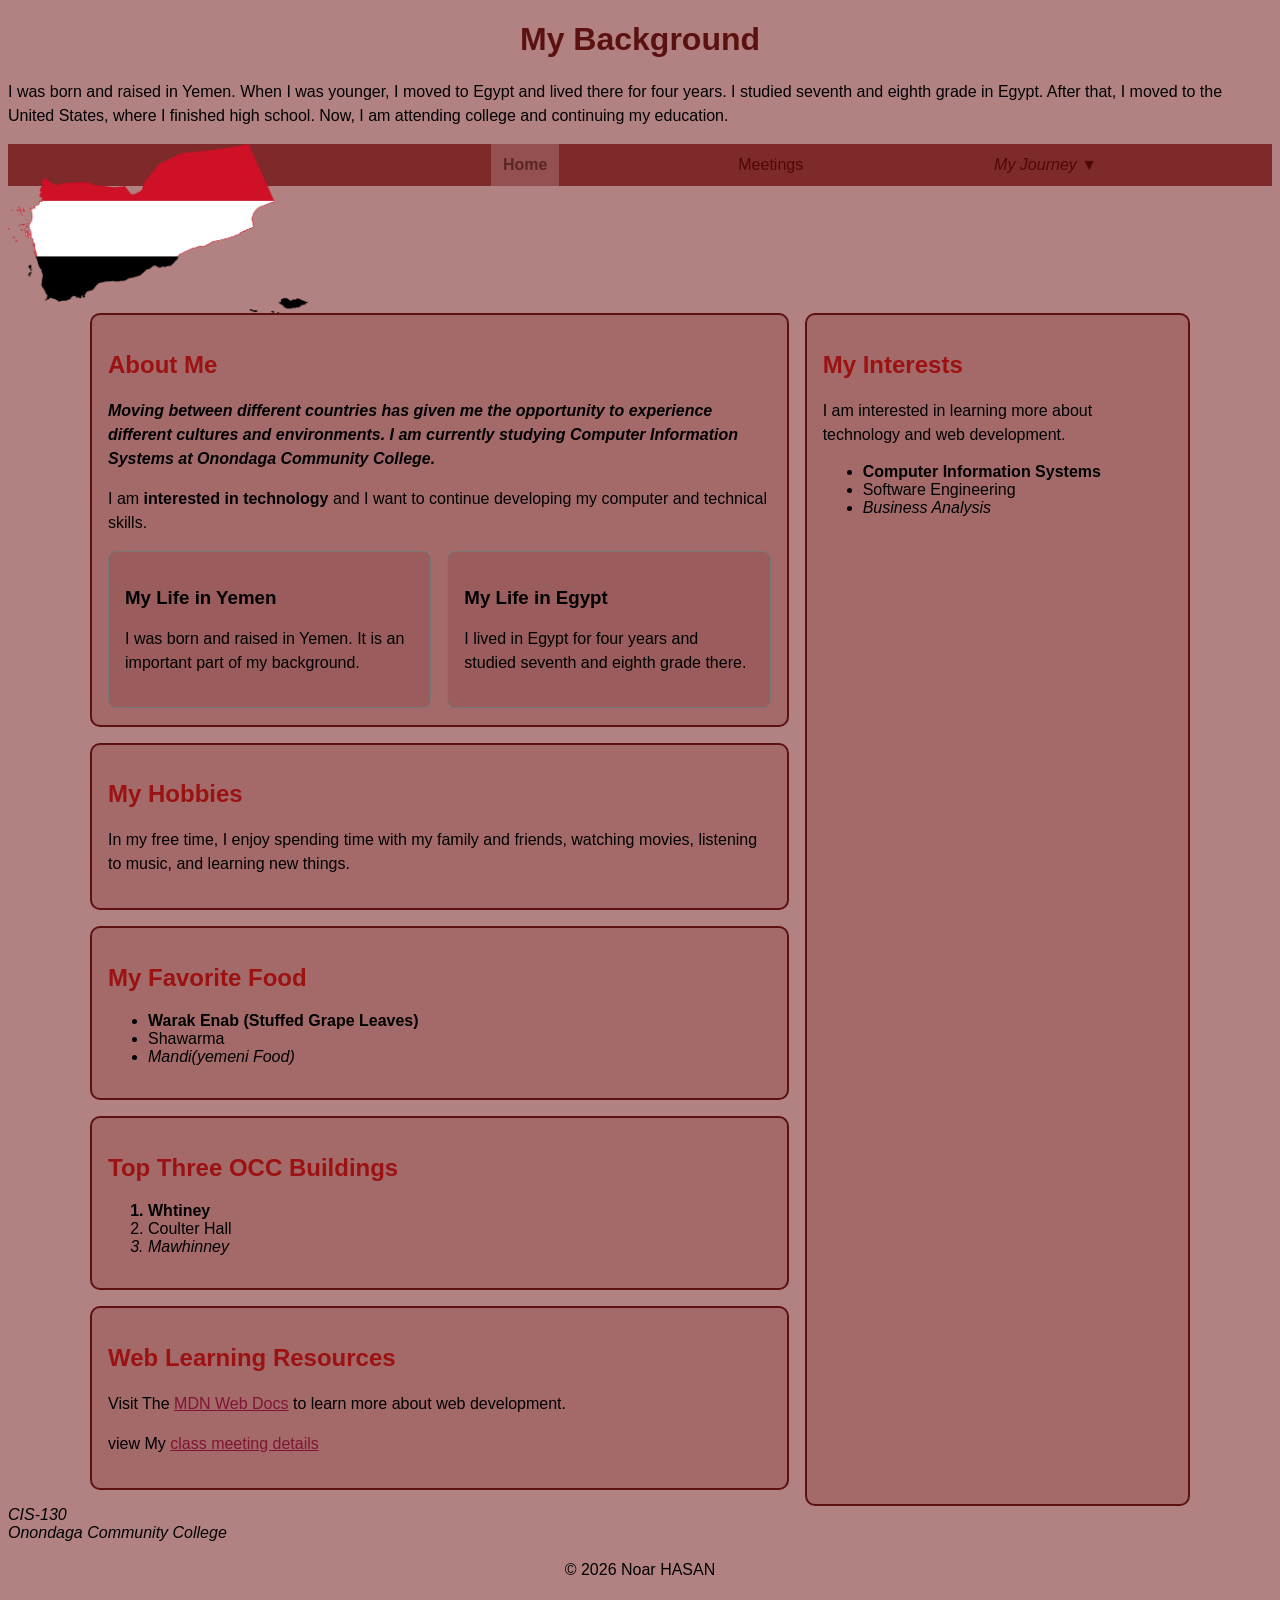
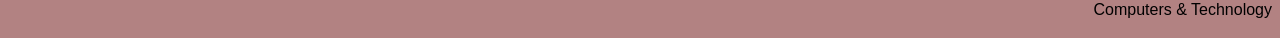
<file: lab 7/index.html>
<!DOCTYPE html>
<html lang="en">
<head>
    <meta charset="UTF-8">
    <meta name="viewport" content="width=device-width, initial-scale=1.0">
    <title>My Background</title>
    <link rel="stylesheet" href="styles/main.css">
</head>
<body>
    <header>
        <h1>My Background</h1>
    </header>
    <p>I was born and raised in Yemen. When I was younger, I moved to Egypt
            and lived there for four years. I studied seventh and eighth grade
            in Egypt. After that, I moved to the United States, where I finished
            high school. Now, I am attending college and continuing my education.
        </p>
       <img src="images/Yemen.png" 
     alt="A map and flag of Yemen"
     width="300" height="200">
     <nav class="navbar" aria-label="Main navigation">
    <ul class="menu">
        <li>
            <a href="index.html" class="current" aria-current="page">Home</a>
        </li>

        <li>
            <a href="meetings.html">Meetings</a>
        </li>

        <li class="has-submenu">
            <a href="My-journey/My%20story.html">My Journey &#9660;</a>

            <ul class="submenu">
                <li>
                    <a href="My-journey/Education.html">Education</a>
                </li>
                <li>
                    <a href="My-journey/My%20story.html">My Story</a>
                </li>
            </ul>
        </li>
    </ul>
</nav>
        <main class="page-layout">
            <div class="main-content">
            <section class="content-box">
                <h2>About Me</h2>
                <p class="important">
                Moving between different countries has given me the opportunity
                to experience different cultures and environments. I am currently
                studying Computer Information Systems at Onondaga Community College. 
                </p>
                <p> I am <strong>interested in technology</strong> and I want to
                continue developing my computer and technical skills.</p>
                <div class="card-panel">
    <div class="card-list">
        <article class="card">
            <h3>My Life in Yemen</h3>
            <p>I was born and raised in Yemen. It is an important part of my background.</p>
        </article>
    <article class="card">
        <h3>My Life in Egypt</h3>
        <p>I lived in Egypt for four years and studied seventh and eighth grade there.</p>
    </article>
</div>
</div>
            </section>
            <section class="content-box">
                <h2>My Hobbies</h2>
                <p>
                    In my free time, I enjoy spending time with my family and friends,
                    watching movies, listening to music, and learning new things.
                </p>
            </section>
            <section class="content-box">
                <h2>My Favorite Food</h2>
                <ul>
                    <li> Warak Enab (Stuffed Grape Leaves)</li>
                    <li>Shawarma</li>
                    <li>Mandi(yemeni Food)</li>
                </ul>
            </section>
            <section class="content-box">
                <h2>Top Three OCC Buildings</h2>
                <ol>
                    <li>Whtiney</li>
                    <li>Coulter Hall</li>
                    <li>Mawhinney</li>
                </ol>
            </section>
            <section class="content-box">
                <h2>Web Learning Resources</h2>
                <p>
                    Visit The
                   <a href="https://developer.mozilla.org">
                    MDN Web Docs</a>
                to learn more about web development.
                </p>
                <p>
                    view My
                    <a href="meetings.html">class meeting details</a> 
                </p>
            </section>
            </div>
            <aside class="sidebar">
               <h2>My Interests</h2>
               <p>I am interested in learning more about technology and web development.</p>
               <ul>
                  <li>Computer Information Systems</li>
                  <li>Software Engineering</li>
                  <li>Business Analysis</li>
              </ul>
            </aside>
        </main>
        <address>
            CIS-130<br>
            Onondaga Community College
        </address>
        <footer>
            <p id="copyright">&copy; 2026 Noar HASAN</P>
            <p>Computers &amp; Technology</p>
        </footer>
</body>
</html>
</file>
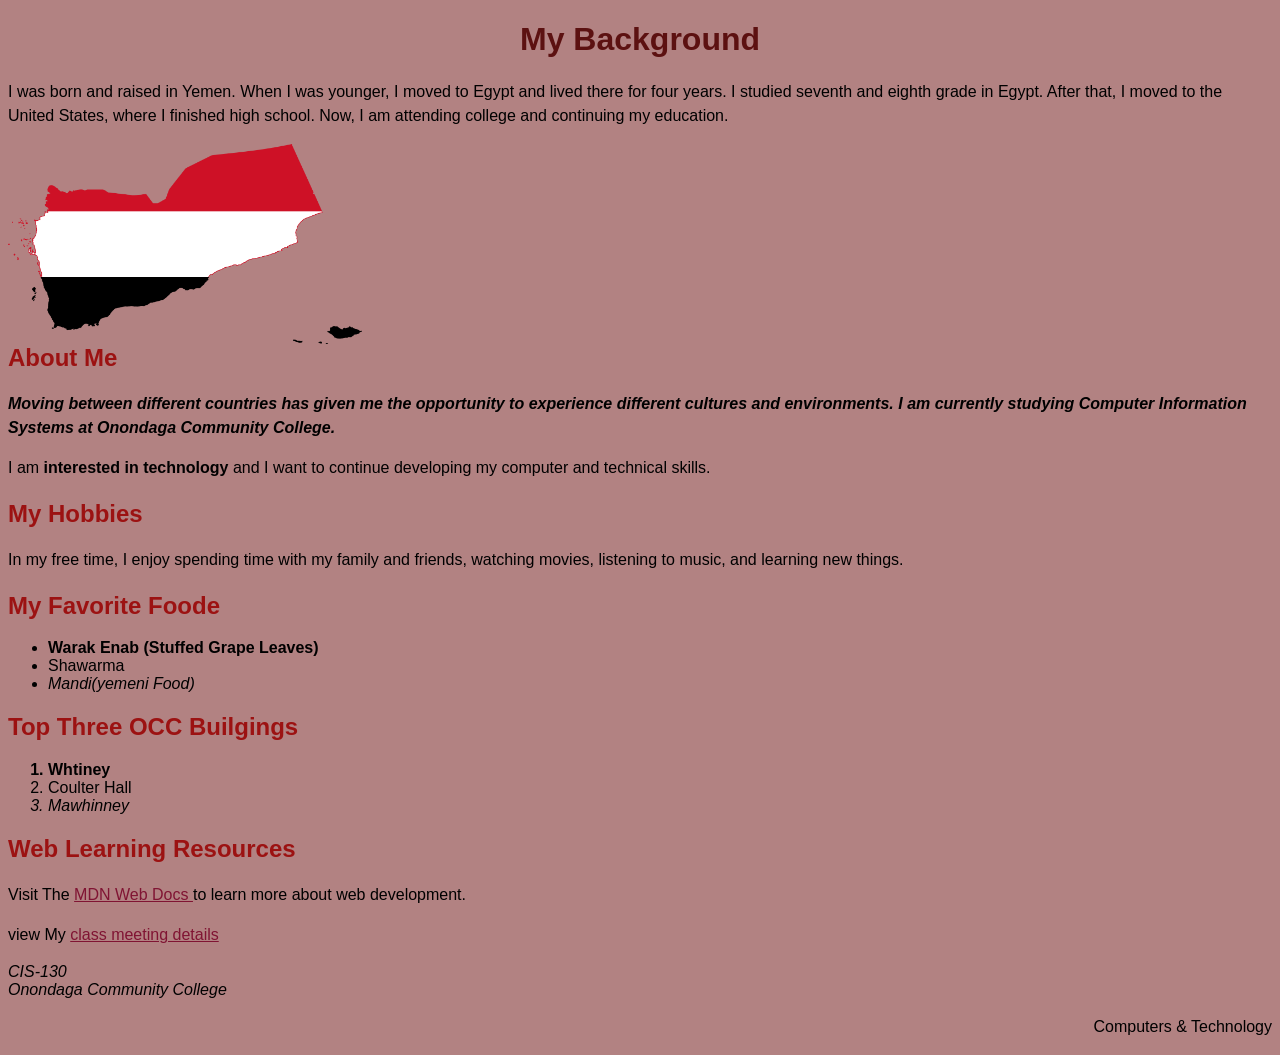
<file: lab2/index.html>
<!DOCTYPE html>
<html lang="en">
<head>
    <meta charset="UTF-8">
    <meta name="viewport" content="width=device-width, initial-scale=1.0">
    <title>My Background</title>
    <link rel="stylesheet" href="styles/main.css">
</head>
<body>
    <header>
        <h1>My Background</h1>
    </header>
    <p>I was born and raised in Yemen. When I was younger, I moved to Egypt
            and lived there for four years. I studied seventh and eighth grade
            in Egypt. After that, I moved to the United States, where I finished
            high school. Now, I am attending college and continuing my education.
        </p>
        <img src="images/Yemen.png" 
                  alt="A map and flag of yemen
                  width="300" height="200">
     </header>
        <main>
            <section> 
                <h2>About Me</h2>
                <p class="important">
                Moving between different countries has given me the opportunity
                to experience different cultures and environments. I am currently
                studying Computer Information Systems at Onondaga Community College. 
                </p>
                <p> I am <strong>interested in technology</strong> and I want to
                continue developing my computer and technical skills.
            </section>
            <section>
                <h2>My Hobbies</h2>
                <p>
                    In my free time, I enjoy spending time with my family and friends,
                    watching movies, listening to music, and learning new things.
                </p>
            </section>
            <section>
                <h2>My Favorite Foode</h2>
                <ul>
                    <li> Warak Enab (Stuffed Grape Leaves)</li>
                    <li>Shawarma</li>
                    <li>Mandi(yemeni Food)</li>
                </ul>
            </section>
            <section>
                <h2>Top Three OCC Builgings</h2>
                <ol>
                    <li>Whtiney</li>
                    <li>Coulter Hall</li>
                    <li>Mawhinney</li>
                </ol>
            </section>
            <section>
                <h2>Web Learning Resources</h2>
                <p>
                    Visit The
                    <a href="https://developer.mozilla.org"/>
                    MDN Web Docs
                </a> 
                to learn more about web development.
                </p>
                <p>
                    view My
                    <a href="meetings.html">class meeting details</a> 
                </p>
            <section>
        </main>
        <address>
            CIS-130<br>
            Onondaga Community College
        </address>
        <footer>
            <p id="copyright"&copy; 2026 Noar HASAN</P>
            <p>Computers &amp; Technology</p>
        </footer>
</body>
</html>
</file>
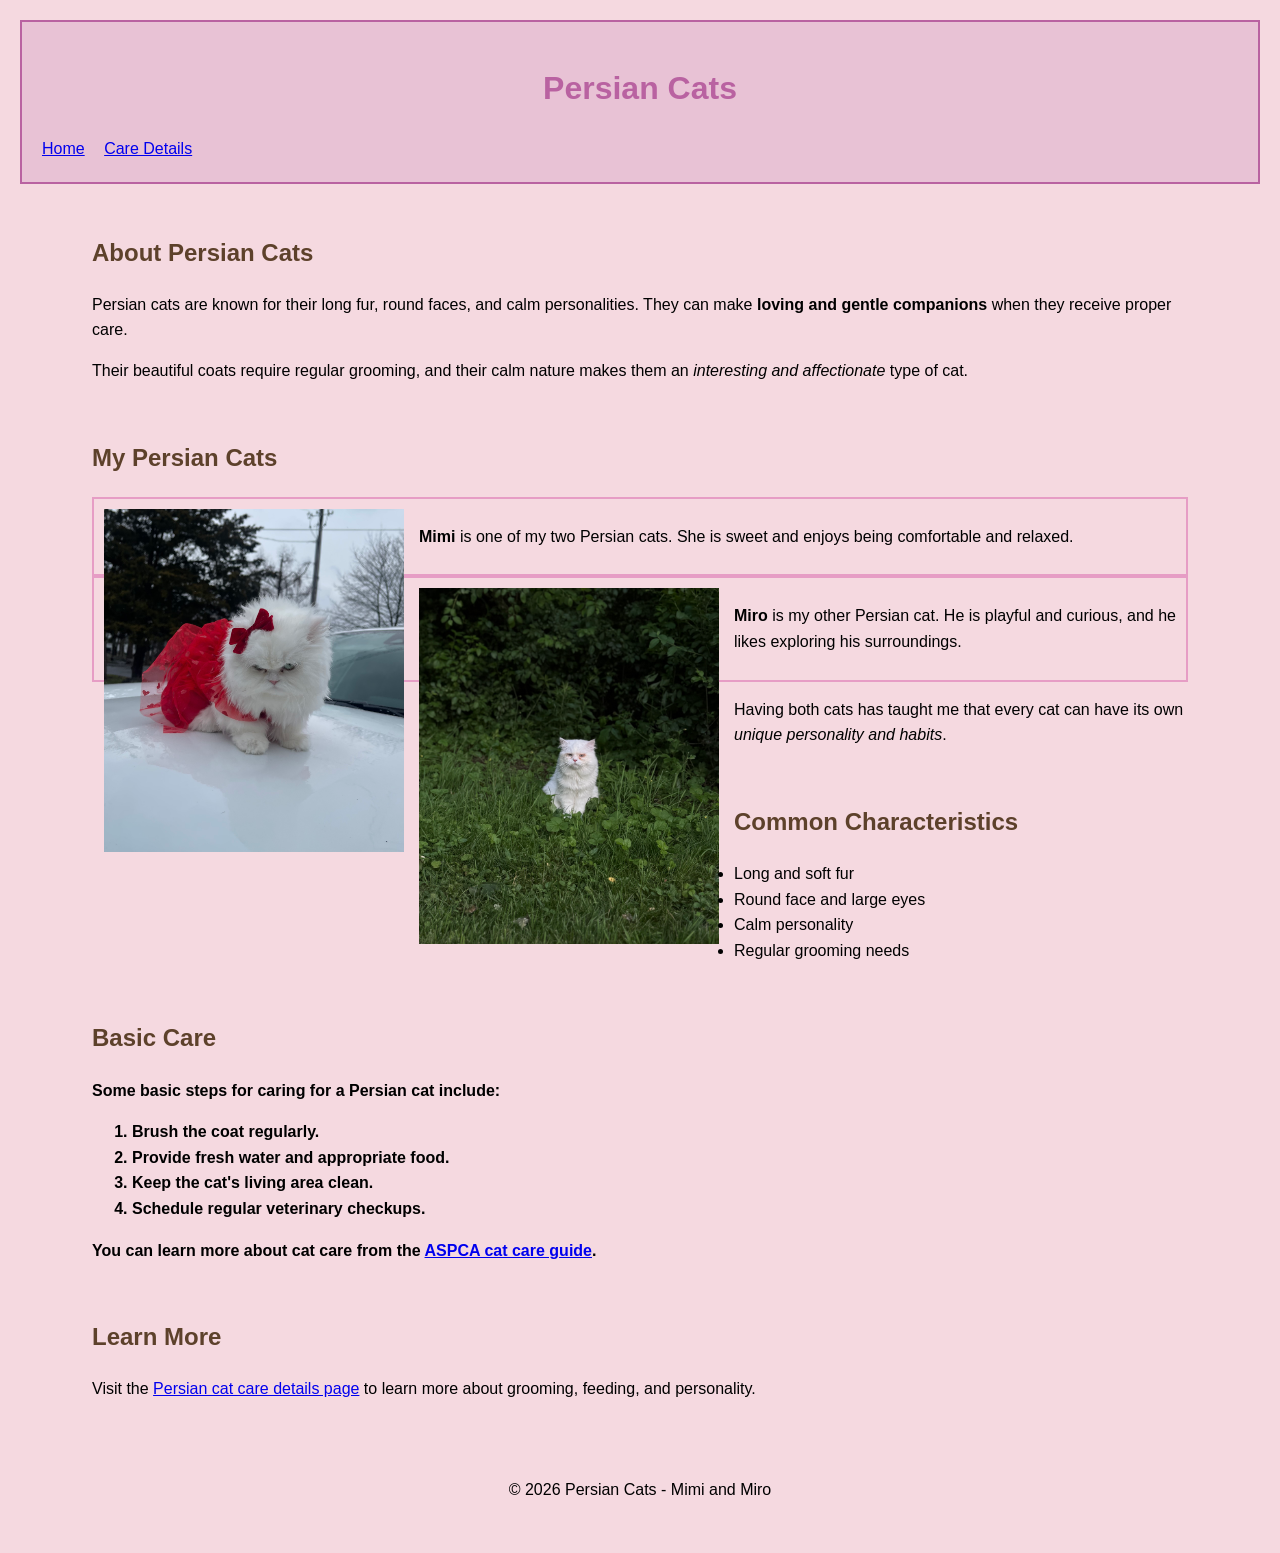
<file: lab3/index.html>
<!DOCTYPE html>
<html lang="en">
<head>
    <meta charset="utf-8">
    <meta name="viewport" content="width=device-width, initial-scale=1.0">
    <meta name="description" content="Learn about Persian cats, their characteristics, care, and my two Persian cats, Mimi and Miro.">
    <title>Persian Cats - Mimi and Miro</title>
    <link rel="stylesheet" href="styles/main.css">
</head>
<body>
    <header>
        <h1>Persian Cats</h1>
        <nav>
            <a href="index.html">Home</a>
            <a href="details.html">Care Details</a>
        </nav>
    </header>
    <main>
        <section>
            <h2>About Persian Cats</h2>
            <p>
                Persian cats are known for their long fur, round faces, and calm
                personalities. They can make <strong>loving and gentle companions</strong>
                when they receive proper care.
            </p>
            <p>
                Their beautiful coats require regular grooming, and their calm nature
                makes them an <em>interesting and affectionate</em> type of cat.
            </p>
        </section>
        <section>
            <h2>My Persian Cats</h2>
            <div class="cat-info">
            <img src="images/mimi.jpg" alt="Mimi, one of my Persian cats">
            <p>
                <strong>Mimi</strong> is one of my two Persian cats. She is sweet
                and enjoys being comfortable and relaxed.
            </p>
            </div>
            <div class="cat-info">
            <img src="images/miro.jpg" alt="Miro, one of my Persian cats">
            <p>
                <strong>Miro</strong> is my other Persian cat. He is playful and
                curious, and he likes exploring his surroundings.
            </p>
            </div>
            <p>
                Having both cats has taught me that every cat can have its own
                <em>unique personality and habits</em>.
            </p>
        </section>
        <section>
            <h2>Common Characteristics</h2>
            <ul>
                <li>Long and soft fur</li>
                <li>Round face and large eyes</li>
                <li>Calm personality</li>
                <li>Regular grooming needs</li>
            </ul>
        </section>
        <section id="cat-care">
            <h2>Basic Care</h2>
            <p>Some basic steps for caring for a Persian cat include:</p>
            <ol>
                <li>Brush the coat regularly.</li>
                <li>Provide fresh water and appropriate food.</li>
                <li>Keep the cat's living area clean.</li>
                <li>Schedule regular veterinary checkups.</li>
            </ol>
            <p>
                You can learn more about cat care from the
                <a href="https://www.aspca.org/pet-care/cat-care"
                   target="_blank">ASPCA cat care guide</a>.
            </p>
        </section>
        <section>
            <h2>Learn More</h2>
            <p>
                Visit the
                <a href="details.html">Persian cat care details page</a>
                to learn more about grooming, feeding, and personality.
            </p>
        </section>
    </main>
    <footer>
        <p>&copy; 2026 Persian Cats - Mimi and Miro</p>
    </footer>
</body>
</html>
</file>
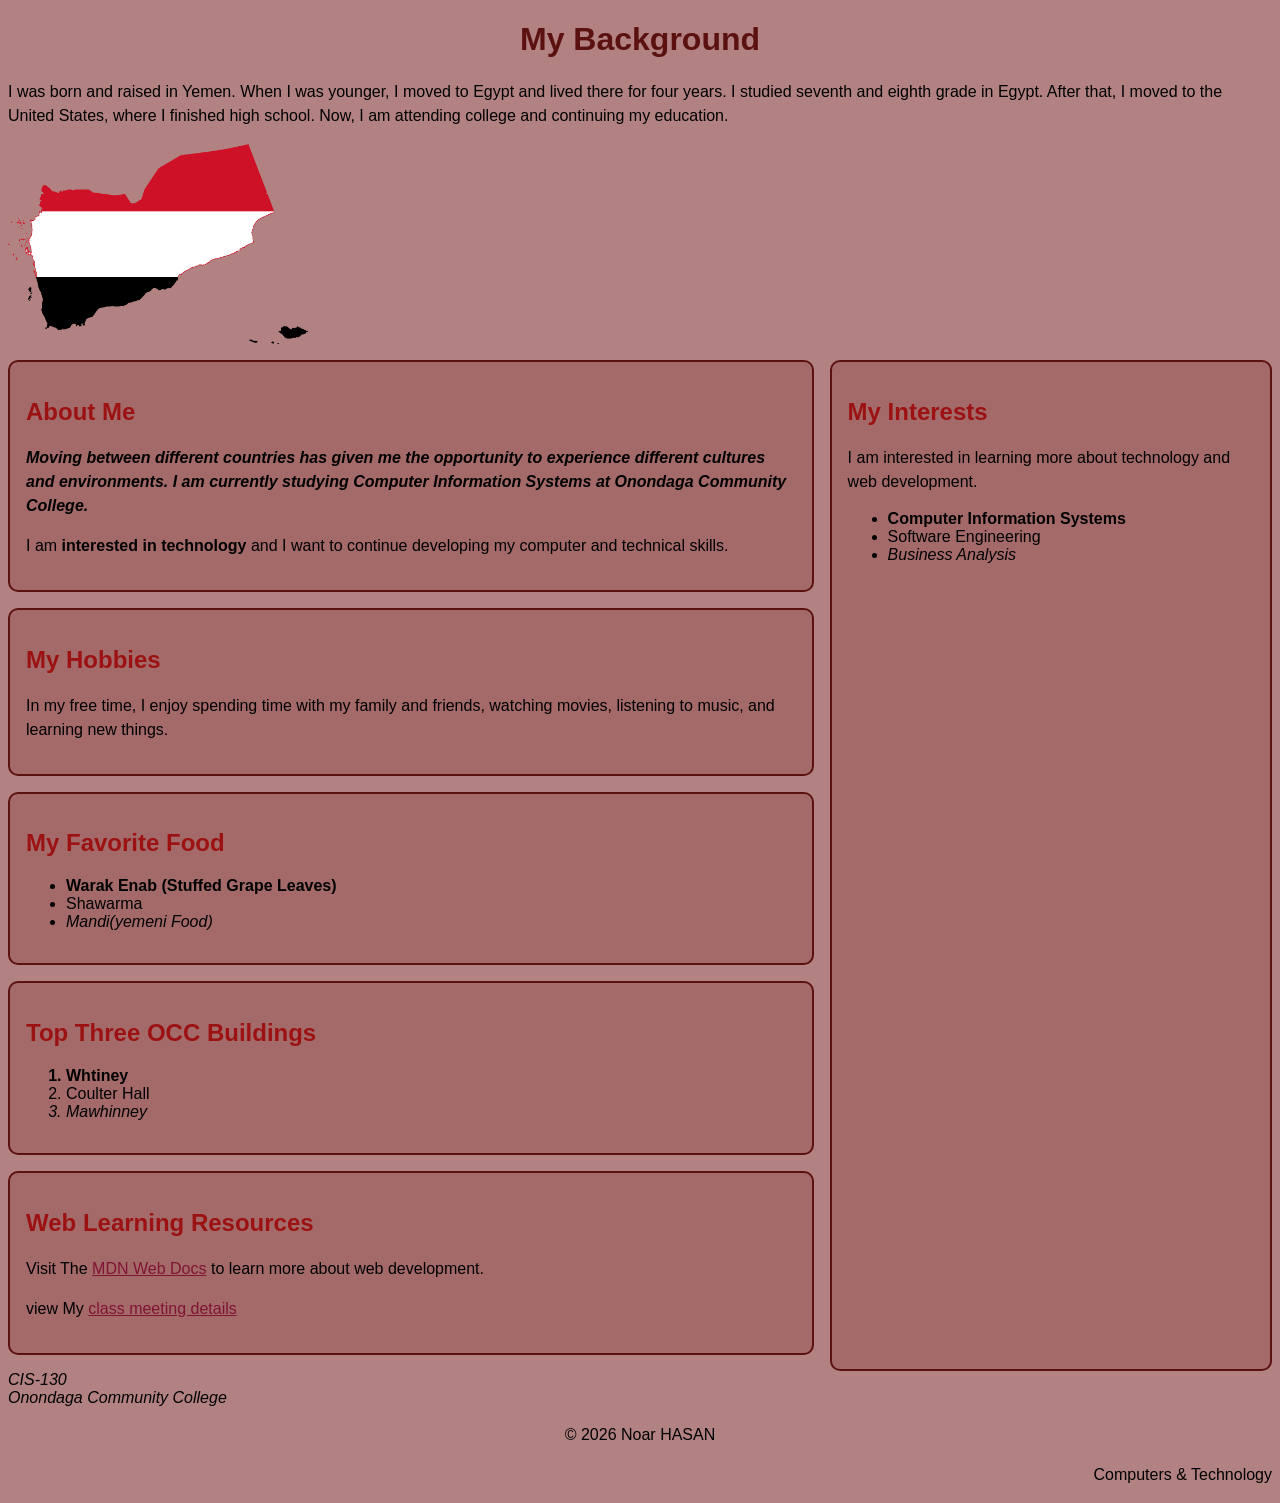
<file: lab4/index.html>
<!DOCTYPE html>
<html lang="en">
<head>
    <meta charset="UTF-8">
    <meta name="viewport" content="width=device-width, initial-scale=1.0">
    <title>My Background</title>
    <link rel="stylesheet" href="styles/main.css">
</head>
<body>
    <header>
        <h1>My Background</h1>
    </header>
    <p>I was born and raised in Yemen. When I was younger, I moved to Egypt
            and lived there for four years. I studied seventh and eighth grade
            in Egypt. After that, I moved to the United States, where I finished
            high school. Now, I am attending college and continuing my education.
        </p>
       <img src="images/Yemen.png" 
     alt="A map and flag of Yemen"
     width="300" height="200">
        <main class="page-layout">
            <div class="main-content">
            <section class="content-box">
                <h2>About Me</h2>
                <p class="important">
                Moving between different countries has given me the opportunity
                to experience different cultures and environments. I am currently
                studying Computer Information Systems at Onondaga Community College. 
                </p>
                <p> I am <strong>interested in technology</strong> and I want to
                continue developing my computer and technical skills.</p>
            </section>
            <section class="content-box">
                <h2>My Hobbies</h2>
                <p>
                    In my free time, I enjoy spending time with my family and friends,
                    watching movies, listening to music, and learning new things.
                </p>
            </section>
            <section class="content-box">
                <h2>My Favorite Food</h2>
                <ul>
                    <li> Warak Enab (Stuffed Grape Leaves)</li>
                    <li>Shawarma</li>
                    <li>Mandi(yemeni Food)</li>
                </ul>
            </section>
            <section class="content-box">
                <h2>Top Three OCC Buildings</h2>
                <ol>
                    <li>Whtiney</li>
                    <li>Coulter Hall</li>
                    <li>Mawhinney</li>
                </ol>
            </section>
            <section class="content-box">
                <h2>Web Learning Resources</h2>
                <p>
                    Visit The
                   <a href="https://developer.mozilla.org">
                    MDN Web Docs</a>
                to learn more about web development.
                </p>
                <p>
                    view My
                    <a href="meetings.html">class meeting details</a> 
                </p>
            </section>
            </div>
            <aside class="sidebar">
               <h2>My Interests</h2>
               <p>I am interested in learning more about technology and web development.</p>
               <ul>
                  <li>Computer Information Systems</li>
                  <li>Software Engineering</li>
                  <li>Business Analysis</li>
              </ul>
            </aside>
        </main>
        <address>
            CIS-130<br>
            Onondaga Community College
        </address>
        <footer>
            <p id="copyright">&copy; 2026 Noar HASAN</P>
            <p>Computers &amp; Technology</p>
        </footer>
</body>
</html>
</file>
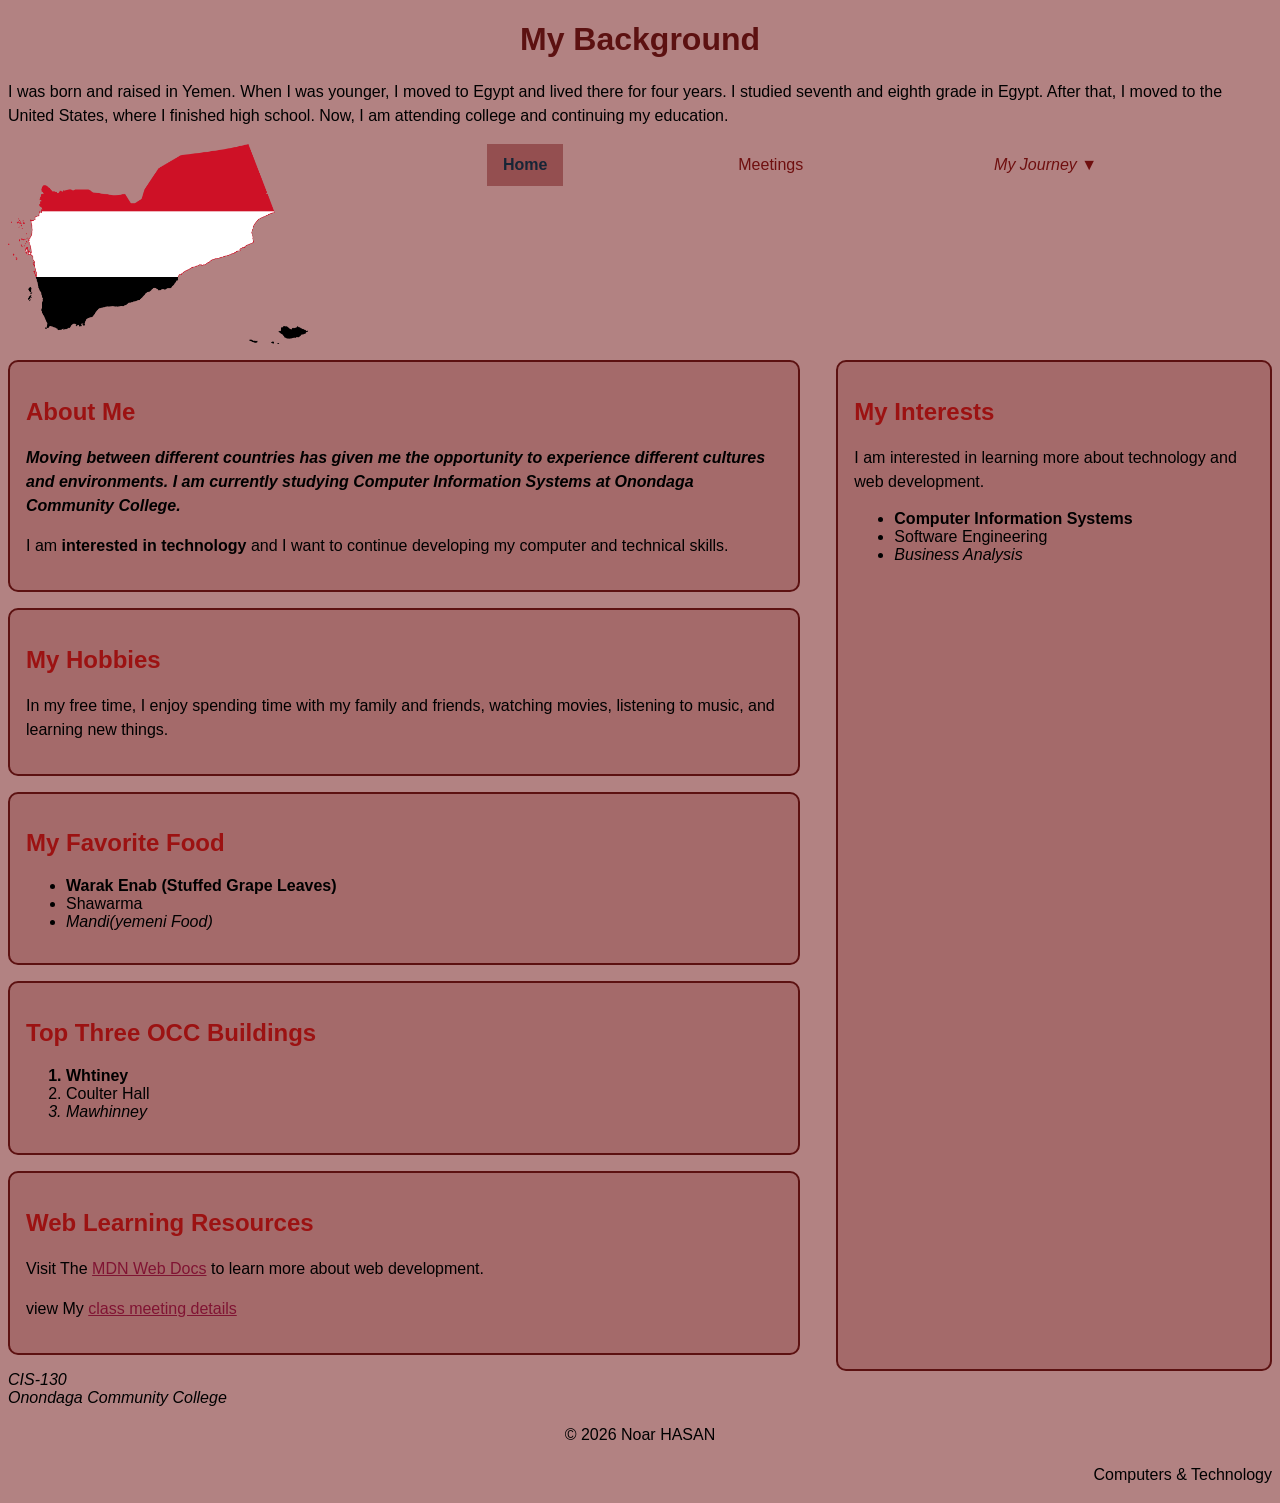
<file: lab6/index.html>
<!DOCTYPE html>
<html lang="en">
<head>
    <meta charset="UTF-8">
    <meta name="viewport" content="width=device-width, initial-scale=1.0">
    <title>My Background</title>
    <link rel="stylesheet" href="styles/main.css">
</head>
<body>
    <header>
        <h1>My Background</h1>
    </header>
    <p>I was born and raised in Yemen. When I was younger, I moved to Egypt
            and lived there for four years. I studied seventh and eighth grade
            in Egypt. After that, I moved to the United States, where I finished
            high school. Now, I am attending college and continuing my education.
        </p>
       <img src="images/Yemen.png" 
     alt="A map and flag of Yemen"
     width="300" height="200">
     <nav class="navbar" aria-label="Main navigation">
    <ul class="menu">
        <li>
            <a href="index.html" class="current" aria-current="page">Home</a>
        </li>

        <li>
            <a href="meetings.html">Meetings</a>
        </li>

        <li class="has-submenu">
            <a href="My-journey/My%20story.html">My Journey &#9660;</a>

            <ul class="submenu">
                <li>
                    <a href="My-journey/Education.html">Education</a>
                </li>
                <li>
                    <a href="My-journey/My%20story.html">My Story</a>
                </li>
            </ul>
        </li>
    </ul>
</nav>
        <main class="page-layout">
            <div class="main-content">
            <section class="content-box">
                <h2>About Me</h2>
                <p class="important">
                Moving between different countries has given me the opportunity
                to experience different cultures and environments. I am currently
                studying Computer Information Systems at Onondaga Community College. 
                </p>
                <p> I am <strong>interested in technology</strong> and I want to
                continue developing my computer and technical skills.</p>
            </section>
            <section class="content-box">
                <h2>My Hobbies</h2>
                <p>
                    In my free time, I enjoy spending time with my family and friends,
                    watching movies, listening to music, and learning new things.
                </p>
            </section>
            <section class="content-box">
                <h2>My Favorite Food</h2>
                <ul>
                    <li> Warak Enab (Stuffed Grape Leaves)</li>
                    <li>Shawarma</li>
                    <li>Mandi(yemeni Food)</li>
                </ul>
            </section>
            <section class="content-box">
                <h2>Top Three OCC Buildings</h2>
                <ol>
                    <li>Whtiney</li>
                    <li>Coulter Hall</li>
                    <li>Mawhinney</li>
                </ol>
            </section>
            <section class="content-box">
                <h2>Web Learning Resources</h2>
                <p>
                    Visit The
                   <a href="https://developer.mozilla.org">
                    MDN Web Docs</a>
                to learn more about web development.
                </p>
                <p>
                    view My
                    <a href="meetings.html">class meeting details</a> 
                </p>
            </section>
            </div>
            <aside class="sidebar">
               <h2>My Interests</h2>
               <p>I am interested in learning more about technology and web development.</p>
               <ul>
                  <li>Computer Information Systems</li>
                  <li>Software Engineering</li>
                  <li>Business Analysis</li>
              </ul>
            </aside>
        </main>
        <address>
            CIS-130<br>
            Onondaga Community College
        </address>
        <footer>
            <p id="copyright">&copy; 2026 Noar HASAN</P>
            <p>Computers &amp; Technology</p>
        </footer>
</body>
</html>
</file>
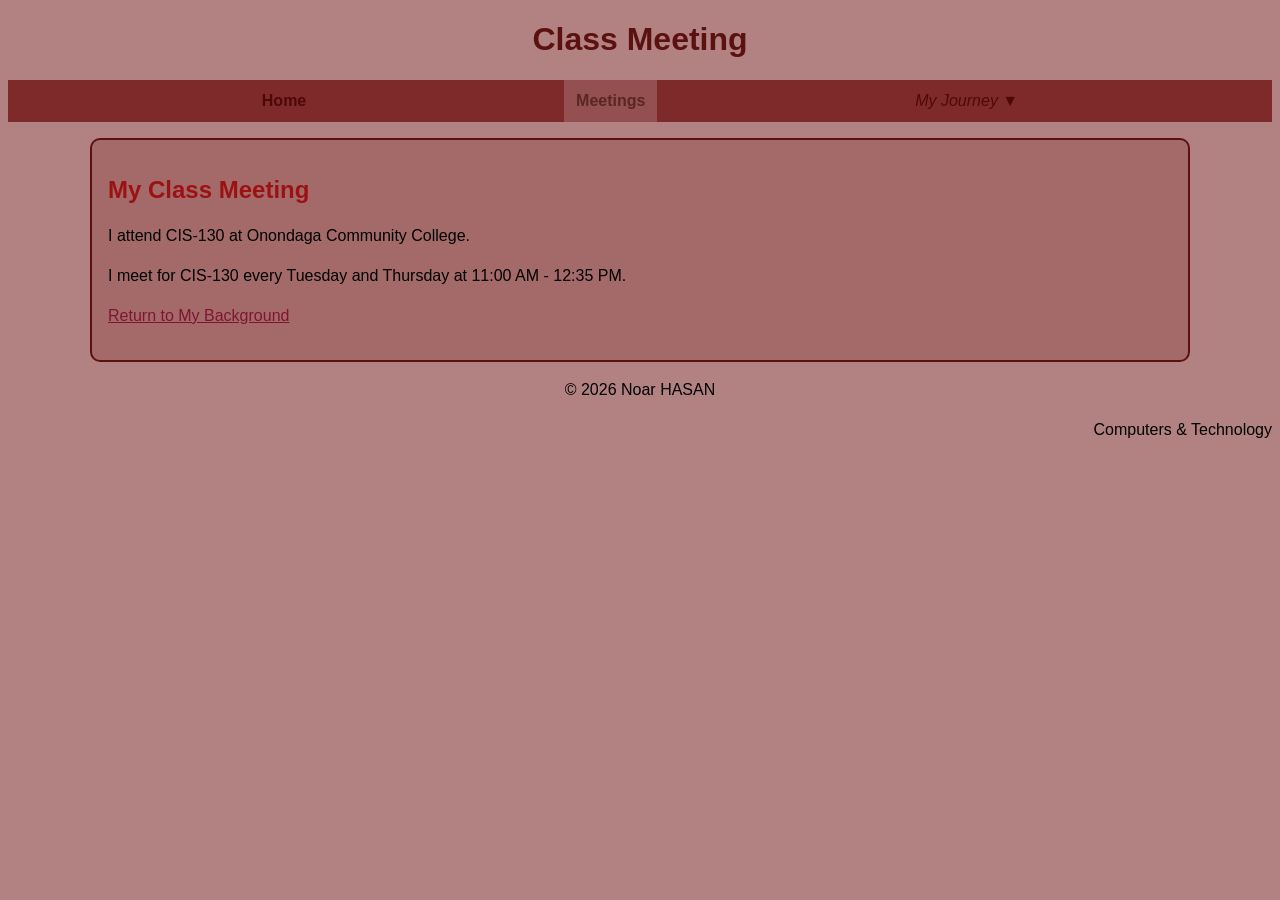
<file: lab 7/meetings.html>
<!DOCTYPE html>
<html lang="en">
<head>
    <meta charset="UTF-8">
    <meta name="viewport" content="width=device-width, initial-scale=1.0">
    <title>Class Meeting</title>
    <link rel="stylesheet" href="styles/main.css">
</head>
<body>
    <header>
        <h1>Class Meeting</h1>
    </header>
<nav class="navbar" aria-label="Main navigation">
    <ul class="menu">
        <li>
            <a href="index.html">Home</a>
        </li>
        <li>
            <a href="meetings.html" class="current" aria-current="page">Meetings</a>
        </li>
        <li class="has-submenu">
            <a href="My-journey/My%20story.html">My Journey &#9660;</a>
            <ul class="submenu">
                <li>
                    <a href="My-journey/Education.html">Education</a>
                </li>
                <li>
                    <a href="My-journey/My%20story.html">My Story</a>
                </li>
            </ul>
        </li>
    </ul>
</nav>
<main>
    <section class="content-box">
        <h2>My Class Meeting</h2>
        <p>
            I attend CIS-130 at Onondaga Community College.
        </p>
        <p>
            I meet for CIS-130 every Tuesday and Thursday
            at 11:00 AM - 12:35 PM.
        </p>
        <p>
            <a href="index.html">Return to My Background</a>
        </p>
    </section>
</main>
<footer>
    <p id="copyright">&copy; 2026 Noar HASAN</p>
    <p>Computers &amp; Technology</p>
</footer>
</body>
</html>
</file>
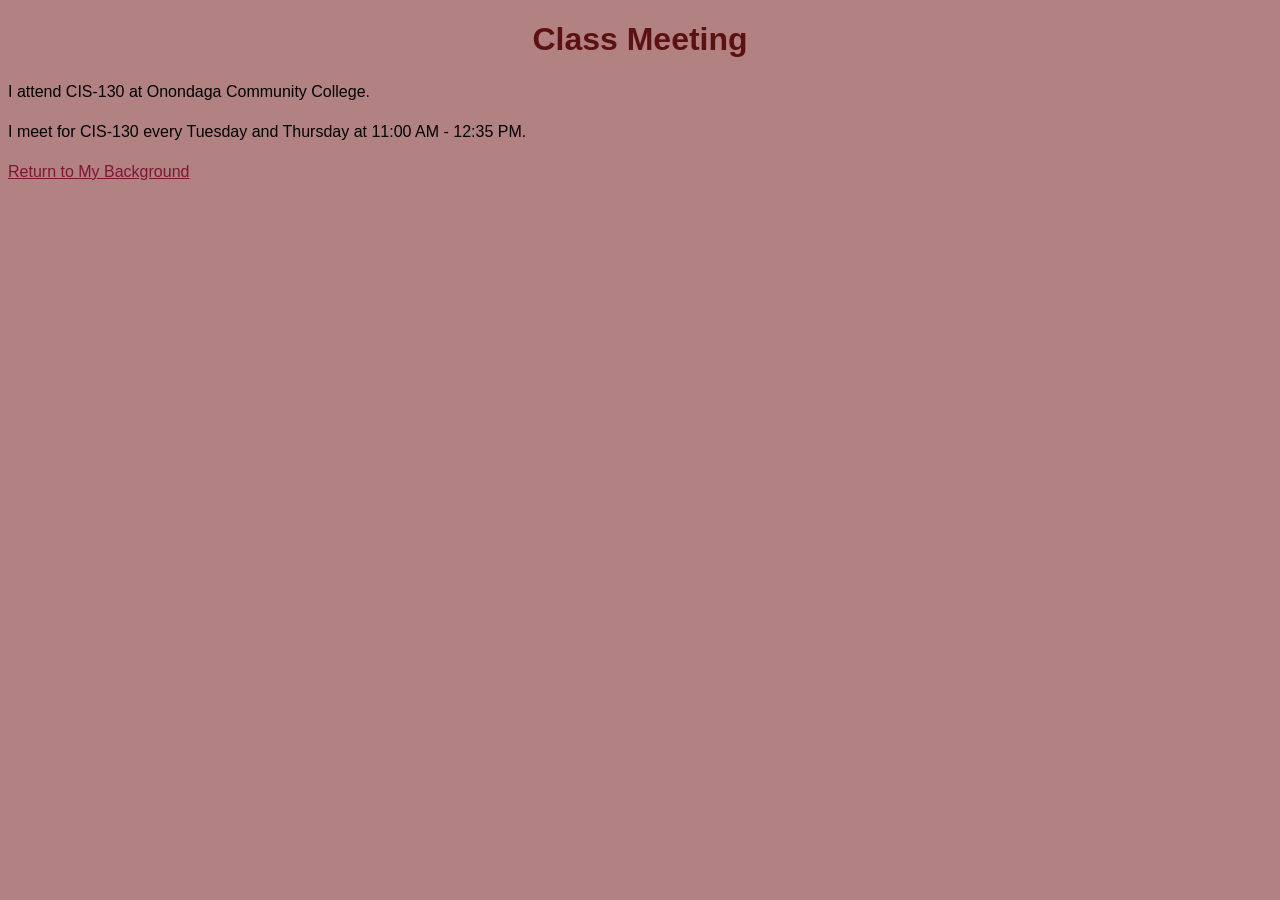
<file: lab2/meetings.html>
<!DOCTYPE html>
<html lang="en">
<head>
    <meta charset="UTF-8">
    <meta name="viewport" content="width=device-width, initial-scale=1.0">
    <title>Meeting</title>
    <link rel="stylesheet" href="styles/main.css">
</head>
<body>
    <h1>Class Meeting</h1>
    <p>
        I attend CIS-130 at Onondaga Community College.
    </p>
    <p>I meet for CIS-130 every Tuesday and Thursday at 11:00 AM - 12:35 PM.</p>
    <p>
        <a href="index.html">Return to My Background</a>
    </p>
</body>
</html>
</file>
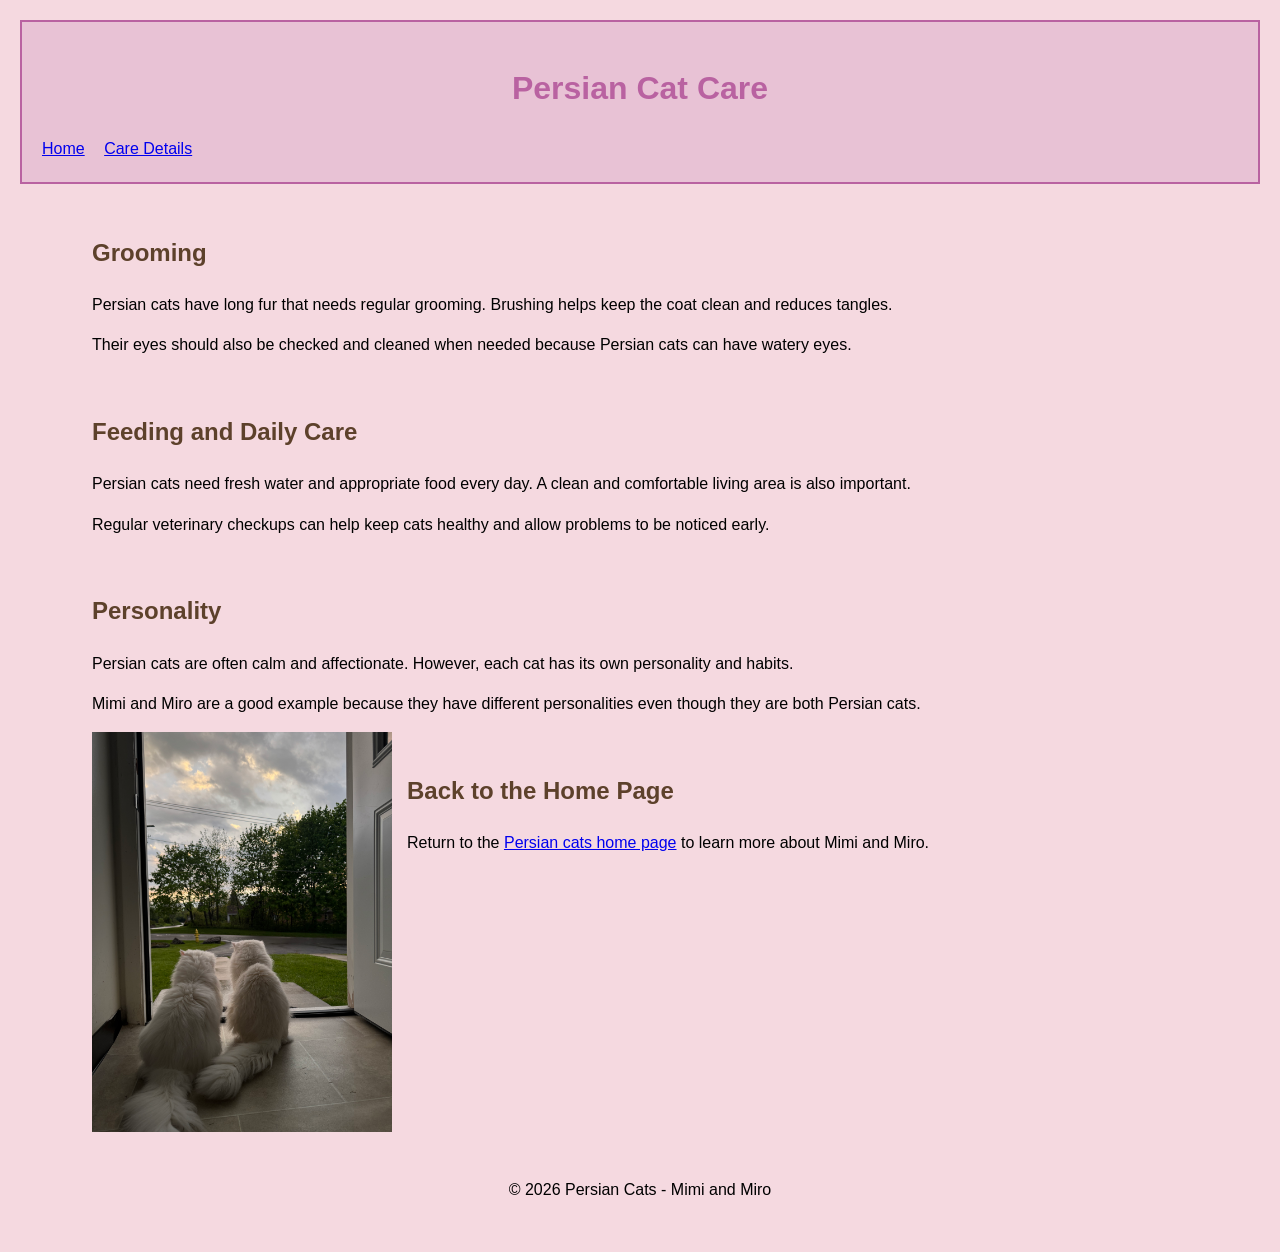
<file: lab3/details.html>
<!DOCTYPE html>
<html lang="en">
<head>
    <meta charset="utf-8">
    <meta name="viewport" content="width=device-width, initial-scale=1.0">
    <meta name="description" content="Learn more about caring for Persian cats, including grooming, feeding, and personality.">
    <title>Persian Cat Care Details</title>
    <link rel="stylesheet" href="styles/main.css">
</head>

<body>
    <header>
        <h1>Persian Cat Care</h1>

        <nav>
            <a href="index.html">Home</a>
            <a href="details.html">Care Details</a>
        </nav>
    </header>

    <main>
        <section>
            <h2>Grooming</h2>

            <p>
                Persian cats have long fur that needs regular grooming.
                Brushing helps keep the coat clean and reduces tangles.
            </p>

            <p>
                Their eyes should also be checked and cleaned when needed
                because Persian cats can have watery eyes.
            </p>
        </section>

        <section>
            <h2>Feeding and Daily Care</h2>

            <p>
                Persian cats need fresh water and appropriate food every day.
                A clean and comfortable living area is also important.
            </p>

            <p>
                Regular veterinary checkups can help keep cats healthy and
                allow problems to be noticed early.
            </p>
        </section>

        <section>
            <h2>Personality</h2>

            <p>
                Persian cats are often calm and affectionate. However,
                each cat has its own personality and habits.
            </p>

            <p>
                Mimi and Miro are a good example because they have different
                personalities even though they are both Persian cats.
            </p>
            <img src="images/mimi-miro.jpg" alt="Mimi and Miro together">
        </section>

        <section>
            <h2>Back to the Home Page</h2>

            <p>
                Return to the
                <a href="index.html">Persian cats home page</a>
                to learn more about Mimi and Miro.
            </p>
        </section>
    </main>

    <footer>
        <p>&copy; 2026 Persian Cats - Mimi and Miro</p>
    </footer>
</body>
</html>
</file>
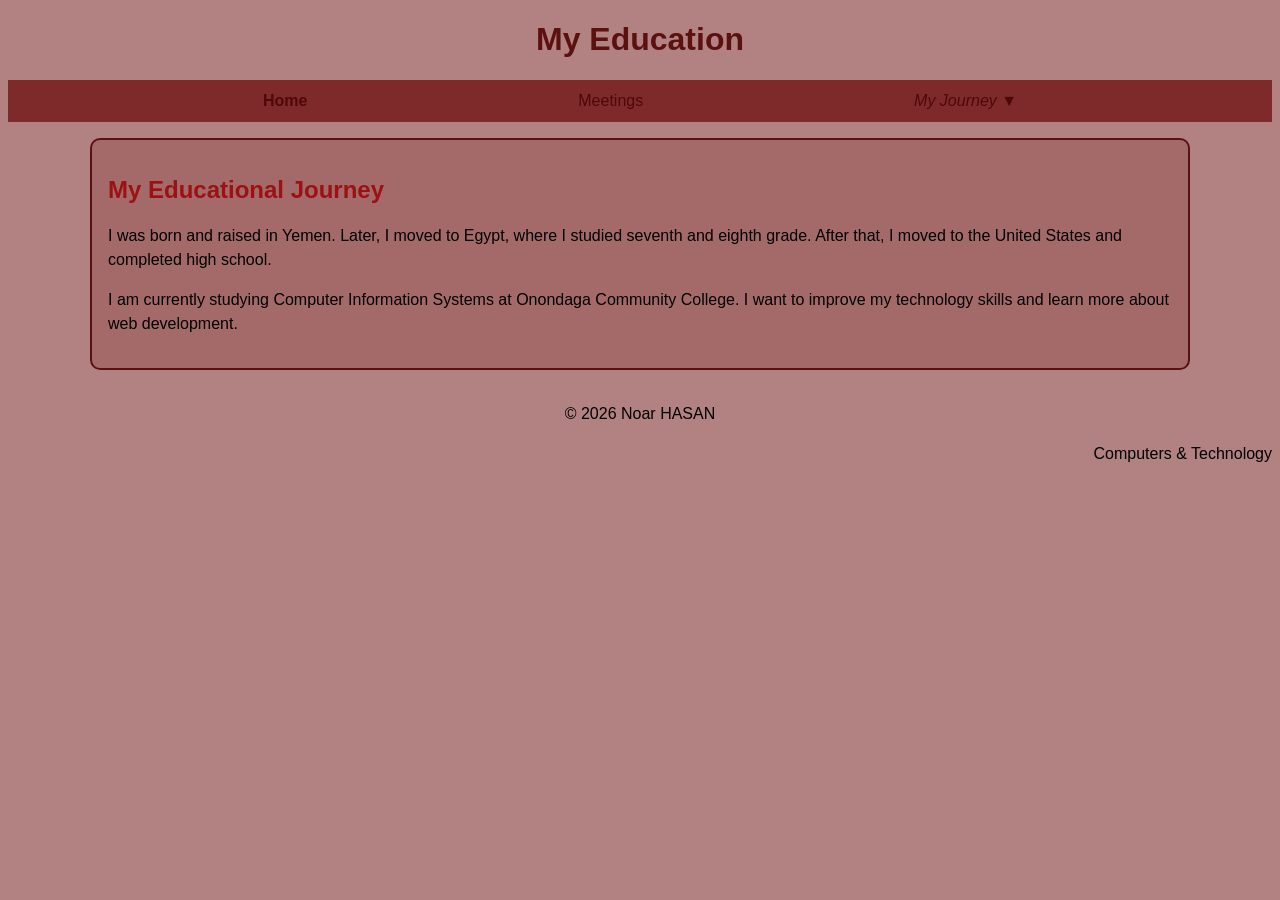
<file: lab 7/My-journey/Education.html>
<!DOCTYPE html>
<html lang="en">
<head>
    <meta charset="UTF-8">
    <meta name="viewport" content="width=device-width, initial-scale=1.0">
    <title>My Education</title>
    <link rel="stylesheet" href="../styles/main.css">
</head>
<body>
    <header>
        <h1>My Education</h1>
    </header>
<nav class="navbar" aria-label="Main navigation">
    <ul class="menu">
        <li>
            <a href="../index.html">Home</a>
        </li>
        <li>
            <a href="../meetings.html">Meetings</a>
        </li>
        <li class="has-submenu">
            <a href="My%20story.html">My Journey &#9660;</a>
            <ul class="submenu">
                <li>
                    <a href="Education.html" class="current" aria-current="page">Education</a>
                </li>
                <li>
                    <a href="My%20story.html">My Story</a>
                </li>
            </ul>
        </li>
    </ul>
</nav>
<main class="page-layout">
    <div class="main-content">
        <section class="content-box">
            <h2>My Educational Journey</h2>
            <p>
                I was born and raised in Yemen. Later, I moved to Egypt,
                where I studied seventh and eighth grade. After that, I
                moved to the United States and completed high school.
            </p>
            <p>
                I am currently studying Computer Information Systems at
                Onondaga Community College. I want to improve my
                technology skills and learn more about web development.
            </p>
        </section>
    </div>
</main>
<footer>
    <p id="copyright">&copy; 2026 Noar HASAN</p>
    <p>Computers &amp; Technology</p>
</footer>
</body>
</html>
</file>
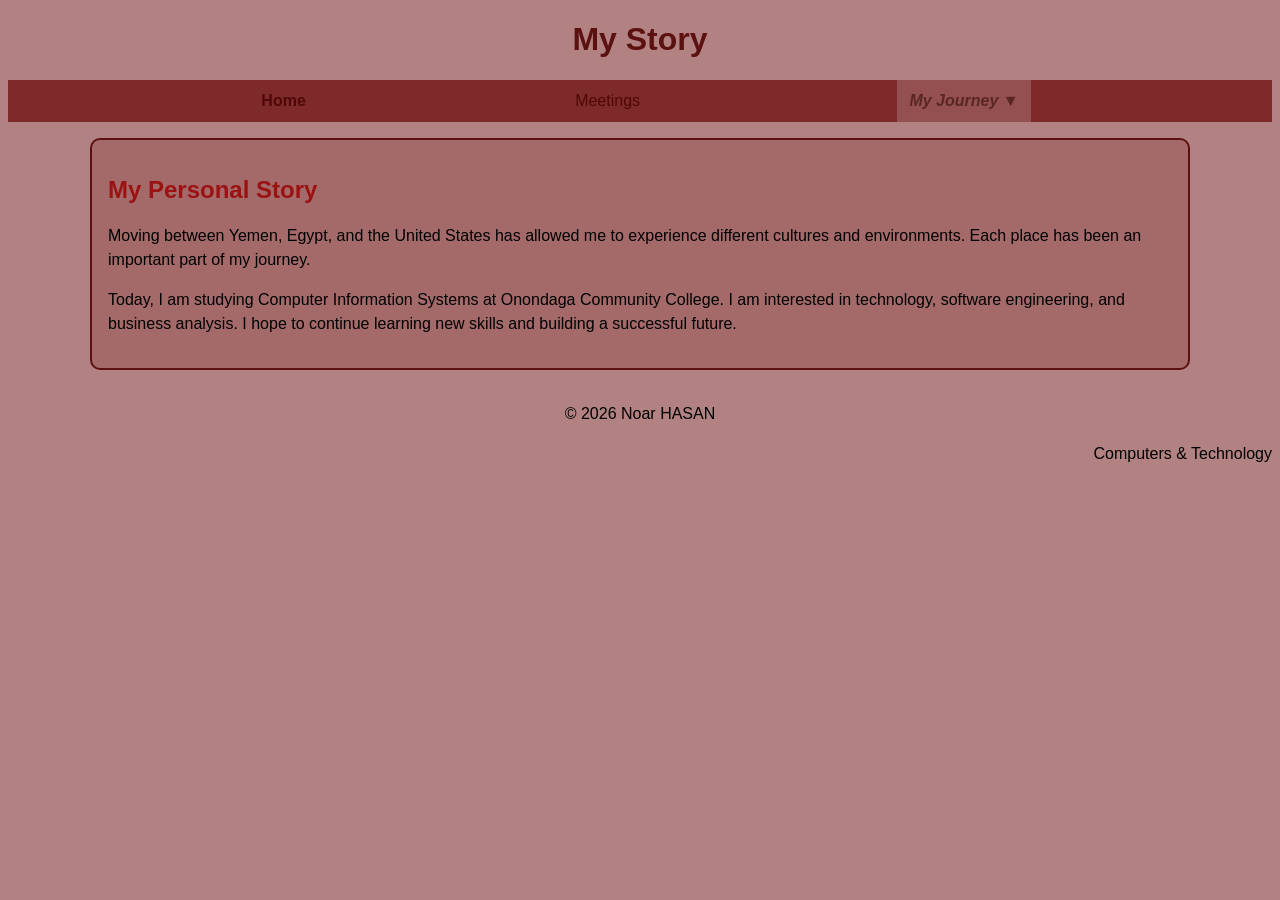
<file: lab 7/My-journey/My story.html>
<!DOCTYPE html>
<html lang="en">
<head>
    <meta charset="UTF-8">
    <meta name="viewport" content="width=device-width, initial-scale=1.0">
    <title>My Story</title>
    <link rel="stylesheet" href="../styles/main.css">
</head>
<body>
    <header>
        <h1>My Story</h1>
    </header>
<nav class="navbar" aria-label="Main navigation">
    <ul class="menu">
        <li>
            <a href="../index.html">Home</a>
        </li>
        <li>
            <a href="../meetings.html">Meetings</a>
        </li>
        <li class="has-submenu">
            <a href="My%20story.html" class="current" aria-current="page">My Journey &#9660;</a>
            <ul class="submenu">
                <li>
                    <a href="Education.html">Education</a>
                </li>
                <li>
                    <a href="My%20story.html" class="current" aria-current="page">My Story</a>
                </li>
            </ul>
        </li>
    </ul>
</nav>
<main class="page-layout">
    <div class="main-content">
        <section class="content-box">
            <h2>My Personal Story</h2>
            <p>
                Moving between Yemen, Egypt, and the United States has
                allowed me to experience different cultures and
                environments. Each place has been an important part
                of my journey.
            </p>
            <p>
                Today, I am studying Computer Information Systems at
                Onondaga Community College. I am interested in technology,
                software engineering, and business analysis. I hope to
                continue learning new skills and building a successful
                future.
            </p>
        </section>
    </div>
</main>
<footer>
    <p id="copyright">&copy; 2026 Noar HASAN</p>
    <p>Computers &amp; Technology</p>
</footer>
</body>
</html>
</file>
<file: lab 7/styles/main.css>
* {
    box-sizing: border-box;
}
:root {
    --primary-color: #5c1111;
}
body {
    font-family: Arial, sans-serif;
    font-size: 16px;
    background-color: #b28282;
}
h1 {
    color: var(--primary-color);
    font-size: 2em;
    text-align: center;
}
h2 {

    color: rgb(156, 18, 18);

    font-size: 1.5em;

}
p {
    line-height: 1.5;
}
.important {
    font-weight: bold;
    font-style: italic;
}
#copyright {
    text-align: center;
}
footer p {
    text-align: right;
}
img {
    float: left;
    margin-right: 20px;
    max-width: 100%;
}
a:link {
    color: rgb(128, 20, 51);
}
a:visited {
    color: purple;
}
a:hover,
a:focus {
    color: rgb(211, 37, 37);
}
li:first-child {
    font-weight: bold;
}
li:last-child {
    font-style: italic;
}
.content-box {
    padding: 1em;
    margin-bottom: 1em;
    border: 2px solid var(--primary-color);
    border-radius: 10px;
    background-color: #a46a6a;
}
.page-layout {
    display: flex;
    flex-direction: column;
    gap: 1rem;
    width: min(100% - 2rem, 1100px);
    margin: 0 auto;
}

.main-content {
    flex: 2;
    min-width: 0;
}

.sidebar {
    flex: 1;
    min-width: 0;
    padding: 1em;
    border: 2px solid var(--primary-color);
    border-radius: 10px;
    background-color: #a46a6a;
}

@media screen and (min-width: 768px) {
    .page-layout {
        flex-direction: row;
    }
}
.navbar {
    background-color: #7f2a2a;

}
.navbar a {
  display: block;
  padding: .75em 1em;
  color: rgb(79, 8, 8);
  text-decoration: none;
}
.navbar a:hover, .navbar a:focus-visible {
  text-decoration: underline;
  background-color: #6e0c0c;
}
.navbar a.current {
  background-color: #944f50;
  color: #5a2720;
  font-weight: bold;
}
.menu > li {
    position: relative;
}

.submenu {
    display: none;
    position: absolute;
    top: 100%;
    left: 0;
    z-index: 10;
    min-width: 11rem;
    margin: 0;
    padding: 0;
    list-style: none;
    background-color: #a46868;
}

.has-submenu:hover > .submenu,
.has-submenu:focus-within > .submenu {
    display: block;
}
@media (max-width: 600px) {
    .page-layout {
        flex-direction: column;
    }

    .main-content,
    .sidebar {
        flex-basis: 100%;
    }
}
img {
    max-width: 100%;
    height: auto;
}
main {
    clear: both;
    width: min(100% - 2rem, 1100px);
    margin: 0 auto;
}
@media (max-width: 600px) {

    img {
        float: none;
        display: block;
        margin: 0 auto 1rem;
    }

    .navbar .menu {
        flex-direction: column;
        align-items: stretch;
    }

    .navbar a {
        text-align: center;
    }

    .submenu {
        position: static;
    }
}
.menu {
    display: flex;
    flex-direction: column;
    list-style: none;
    padding: 0;
    gap: .25rem;
}

.menu a {
    display: block;
    padding: .75rem;
}

@media screen and (min-width: 768px) {
    .menu {
        flex-direction: row;
        justify-content: space-evenly;
    }
}
.card-panel {
container-type: inline-size;
container-name: cards;
}

.card-list {
display: flex;
flex-direction: column;
gap: 1rem;
}

.card {
padding: 1rem;
border: 1px solid #777;
border-radius: 8px;
background-color: #9a5c5c;
}

@container cards (min-width: 500px) {
.card-list {
flex-direction: row;
flex-wrap: wrap;
}

.card {
    flex: 1 1 45%;
}

}
</file>
<file: lab2/styles/main.css>
:root {
    --primary-color: #5c1111;
}
body {
    font-family: Arial, sans-serif;
    font-size: 16px;
    background-color: #b28282;
}
h1 {
    color: var(--primary-color);
    font-size: 2em;
    text-align: center;
}
h2 {

    color: rgb(156, 18, 18);

    font-size: 1.5em;

}
p {
    line-height: 1.5;
}
.important {
    font-weight: bold;
    font-style: italic;
}
#copyright {
    text-align: center;
}
footer p {
    text-align: right;
}
img {
    float: left;
    margin-right: 20px;
}
main {
    clear: both;
}
a:link {
    color: rgb(128, 20, 51);
}
a:visited {
    color: purple;
}
a:hover,
a:focus {
    color: rgb(211, 37, 37);
}
li:first-child {
    font-weight: bold;
}
li:last-child {
    font-style: italic;
}
</file>
<file: lab3/styles/main.css>
:root {
    --main-color: #b962a1;
}

body {
    background-color: #f5d9e0;
    font-family: Arial, Helvetica, sans-serif;
    font-size: 16px;
    line-height: 1.6;
    margin: 0;
    padding: 20px;
    text-align: left;
}

header {
    background-color: #e8c2d5;
    padding: 20px;
    border: 2px solid var(--main-color);
}

h1 {
    color: var(--main-color);
    font-size: 2em;
    text-align: center;
}

h2 {
    color: #5d412b;
    font-size: 1.5em;
}

p {
    margin: 15px 0;
}

nav a {
    margin-right: 15px;
}

nav a:hover,
nav a:focus {
    color: #bd9578;
}

main {
    width: 90%;
    margin: 20px auto;
}

section {
    padding: 10px;
}

.cat-info {
    border: 2px solid #e69dc5;
    padding: 10px;
}

#cat-care {
    font-weight: bold;
}

img {
    width: 300px;
    height: auto;
    float: left;
    margin: 0 15px 15px 0;
}

footer {
    clear: both;
    text-align: center;
    padding: 15px;
}
</file>
<file: lab4/styles/main.css>
* {
    box-sizing: border-box;
}
:root {
    --primary-color: #5c1111;
}
body {
    font-family: Arial, sans-serif;
    font-size: 16px;
    background-color: #b28282;
}
h1 {
    color: var(--primary-color);
    font-size: 2em;
    text-align: center;
}
h2 {

    color: rgb(156, 18, 18);

    font-size: 1.5em;

}
p {
    line-height: 1.5;
}
.important {
    font-weight: bold;
    font-style: italic;
}
#copyright {
    text-align: center;
}
footer p {
    text-align: right;
}
img {
    float: left;
    margin-right: 20px;
    max-width: 100%;
}
main {
    clear: both;
}
a:link {
    color: rgb(128, 20, 51);
}
a:visited {
    color: purple;
}
a:hover,
a:focus {
    color: rgb(211, 37, 37);
}
li:first-child {
    font-weight: bold;
}
li:last-child {
    font-style: italic;
}
.content-box {
    padding: 1em;
    margin-bottom: 1em;
    border: 2px solid var(--primary-color);
    border-radius: 10px;
    background-color: #a46a6a;
}
.page-layout {
    display: flex;
    padding-top: 1em;
}
.main-content {
    flex-basis: 65%;
    padding-right: 1em;
}
.sidebar {
    flex-basis: 35%;
    padding: 1em;
    border: 2px solid var(--primary-color);
    border-radius: 10px;
    background-color: #a46a6a;
}
</file>
<file: lab6/styles/main.css>
* {
    box-sizing: border-box;
}
:root {
    --primary-color: #5c1111;
}
body {
    font-family: Arial, sans-serif;
    font-size: 16px;
    background-color: #b28282;
}
h1 {
    color: var(--primary-color);
    font-size: 2em;
    text-align: center;
}
h2 {

    color: rgb(156, 18, 18);

    font-size: 1.5em;

}
p {
    line-height: 1.5;
}
.important {
    font-weight: bold;
    font-style: italic;
}
#copyright {
    text-align: center;
}
footer p {
    text-align: right;
}
img {
    float: left;
    margin-right: 20px;
    max-width: 100%;
}
main {
    clear: both;
}
a:link {
    color: rgb(128, 20, 51);
}
a:visited {
    color: purple;
}
a:hover,
a:focus {
    color: rgb(211, 37, 37);
}
li:first-child {
    font-weight: bold;
}
li:last-child {
    font-style: italic;
}
.content-box {
    padding: 1em;
    margin-bottom: 1em;
    border: 2px solid var(--primary-color);
    border-radius: 10px;
    background-color: #a46a6a;
}
.page-layout {
    display: flex;
    padding-top: 1em;
}
.main-content {
    flex-basis: 65%;
    padding-right: 1em;
}
.sidebar {
    flex-basis: 35%;
    padding: 1em;
    border: 2px solid var(--primary-color);
    border-radius: 10px;
    background-color: #a46a6a;
}
.navbar{
    background-color: 243447;
}
.menu {
  display: flex;
  flex-wrap: wrap;
  justify-content: space-evenly;
  list-style: none;
  margin: 0;
  padding: 0;
}
.navbar a {
  display: block;
  padding: .75em 1em;
  color: rgb(111, 15, 15);
  text-decoration: none;
}
.navbar a:hover, .navbar a:focus-visible {
  text-decoration: underline;
  background-color: #ae6464;
}
.navbar a.current {
  background-color: #944f50;
  color: #172536;
  font-weight: bold;
}
.page-layout {
    display: flex;
    gap: 20px;
}
.menu > li {
    position: relative;
}

.submenu {
    display: none;
    position: absolute;
    top: 100%;
    left: 0;
    z-index: 10;
    min-width: 11rem;
    margin: 0;
    padding: 0;
    list-style: none;
    background-color: #b28282;
}

.has-submenu:hover > .submenu,
.has-submenu:focus-within > .submenu {
    display: block;
}
@media (max-width: 600px) {
    .page-layout {
        flex-direction: column;
    }

    .main-content,
    .sidebar {
        flex-basis: 100%;
    }
}
</file>
